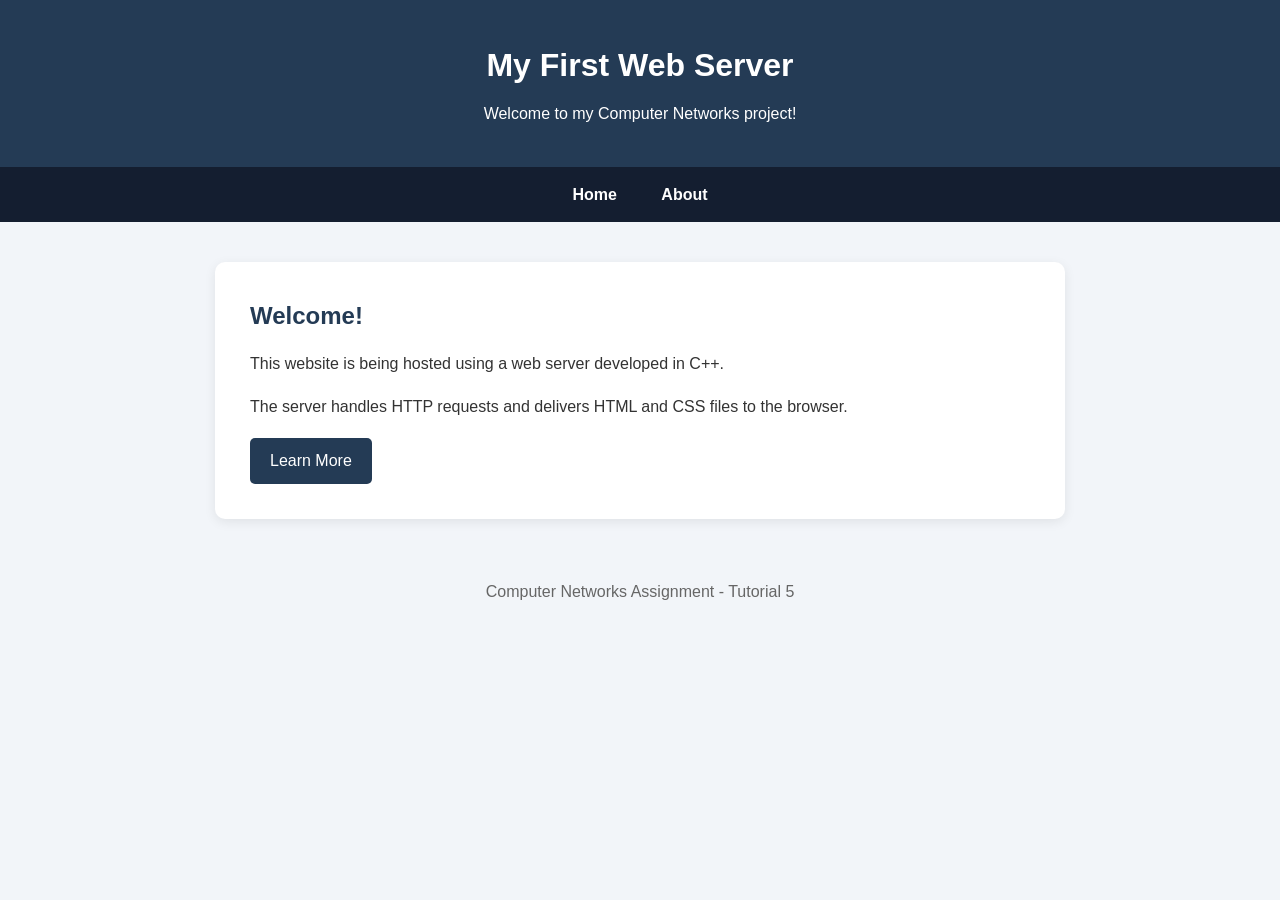
<file: 04-Web-Server/www/index.html>
<!DOCTYPE html>
<html lang="en">
<head>
    <meta charset="UTF-8">
    <meta name="viewport" content="width=device-width, initial-scale=1.0">
    <title>My Web Server - Home</title>
    <link rel="stylesheet" href="style.css">
</head>
<body>

    <header>
        <h1>My First Web Server</h1>
        <p>Welcome to my Computer Networks project!</p>
    </header>

    <nav>
        <a href="index.html">Home</a>
        <a href="about.html">About</a>
    </nav>

    <main>
        <h2>Welcome!</h2>
        <p>
            This website is being hosted using a web server
            developed in C++.
        </p>

        <p>
            The server handles HTTP requests and delivers
            HTML and CSS files to the browser.
        </p>

        <a class="button" href="about.html">Learn More</a>
    </main>

    <footer>
        <p>Computer Networks Assignment - Tutorial 5</p>
    </footer>

</body>
</html>
</file>
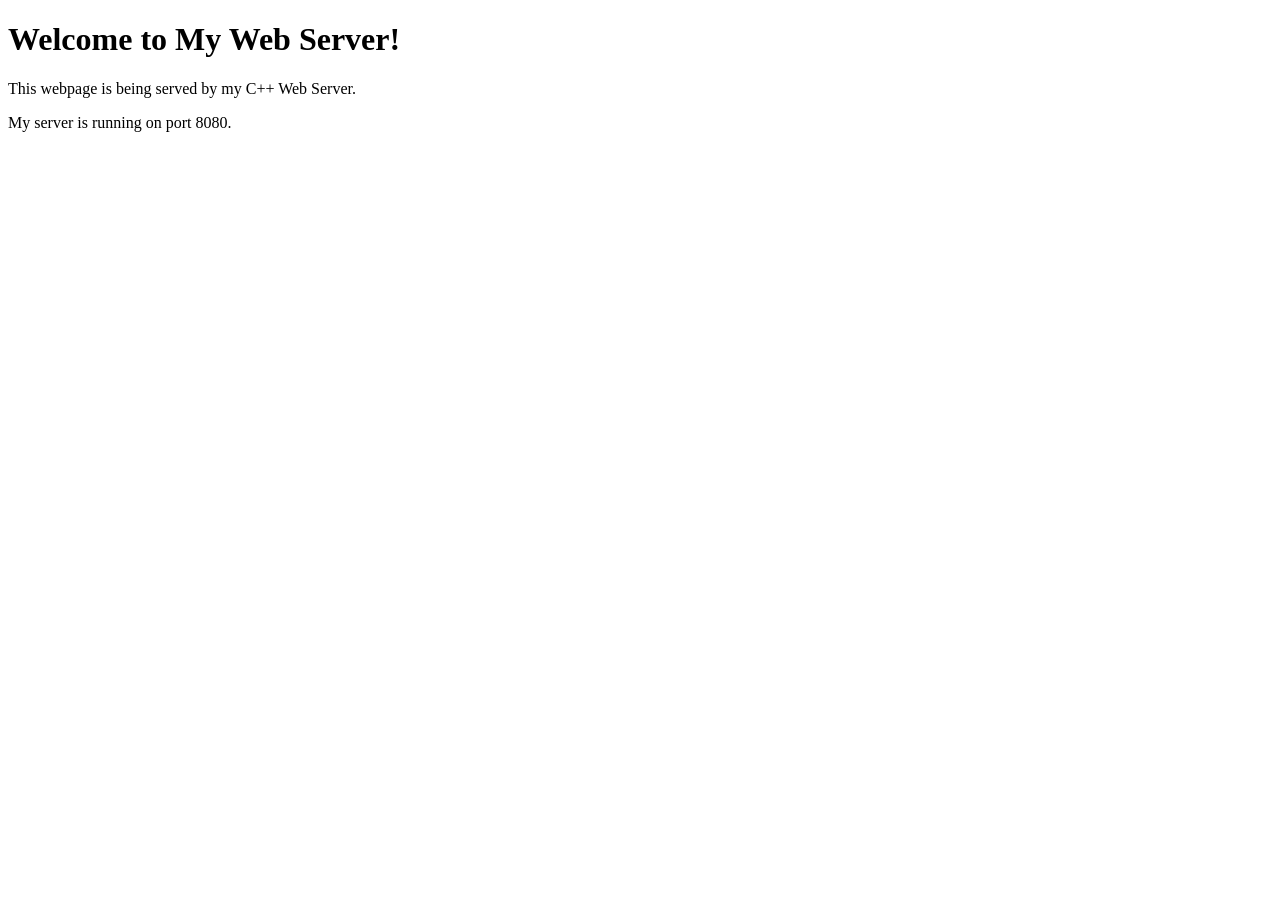
<file: 07-Select-Server/www/index.html>
<!DOCTYPE html>
<html>
<head>
    <title>My Computer Networks Web Server</title>
</head>
<body>
    <h1>Welcome to My Web Server!</h1>
    <p>This webpage is being served by my C++ Web Server.</p>
    <p>My server is running on port 8080.</p>
</body>
</html>
</file>
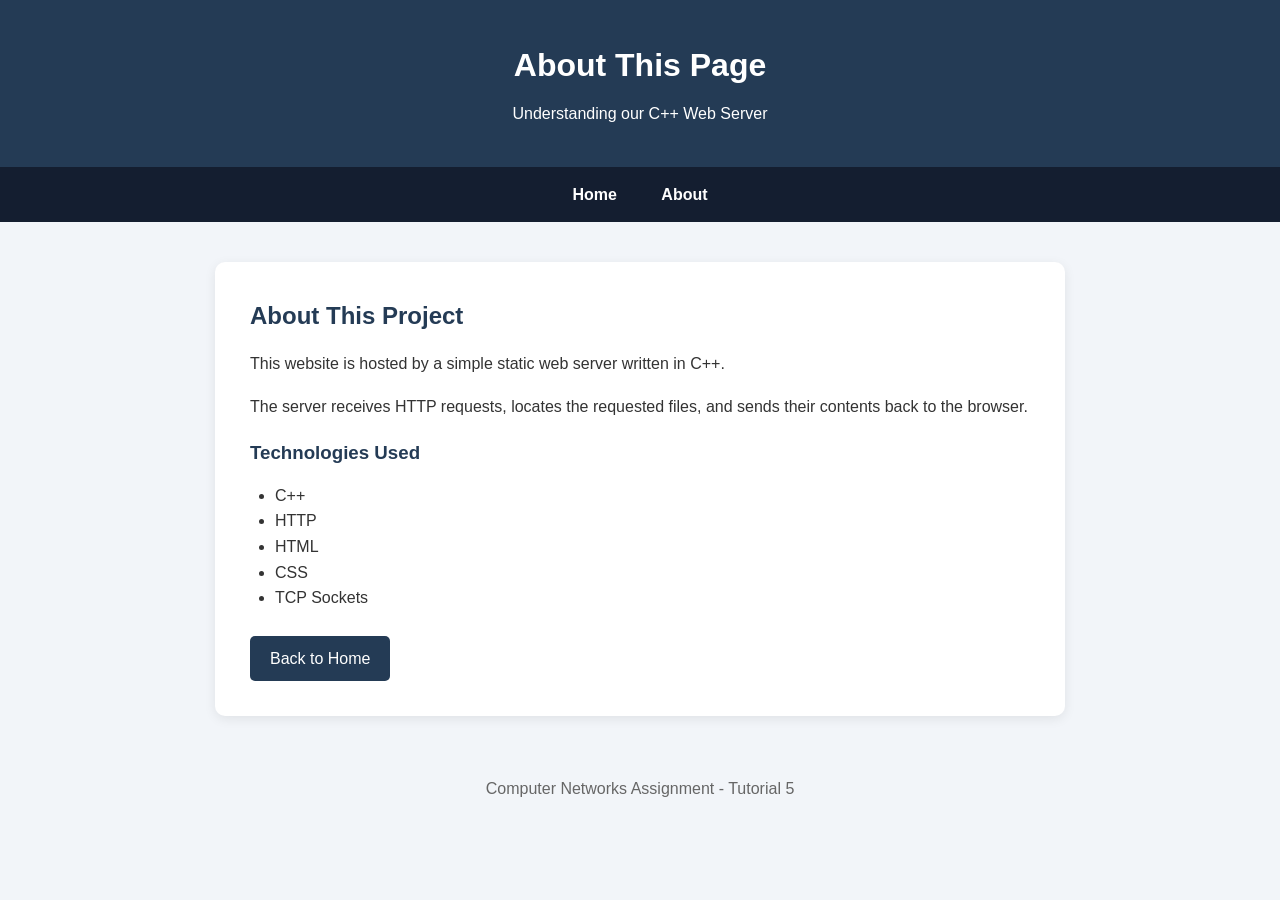
<file: 04-Web-Server/www/about.html>
<!DOCTYPE html>
<html lang="en">
<head>
    <meta charset="UTF-8">
    <meta name="viewport" content="width=device-width, initial-scale=1.0">
    <title>About - My Web Server</title>
    <link rel="stylesheet" href="style.css">
</head>
<body>

    <header>
        <h1>About This Page</h1>
        <p>Understanding our C++ Web Server</p>
    </header>

    <nav>
        <a href="index.html">Home</a>
        <a href="about.html">About</a>
    </nav>

    <main>
        <h2>About This Project</h2>

        <p>
            This website is hosted by a simple static web server
            written in C++.
        </p>

        <p>
            The server receives HTTP requests, locates the
            requested files, and sends their contents
            back to the browser.
        </p>

        <h3>Technologies Used</h3>

        <ul>
            <li>C++</li>
            <li>HTTP</li>
            <li>HTML</li>
            <li>CSS</li>
            <li>TCP Sockets</li>
        </ul>

        <a class="button" href="index.html">Back to Home</a>
    </main>

    <footer>
        <p>Computer Networks Assignment - Tutorial 5</p>
    </footer>

</body>
</html>
</file>
<file: 04-Web-Server/www/style.css>
* {
    margin: 0;
    padding: 0;
    box-sizing: border-box;
}

body {
    font-family: Arial, sans-serif;
    background-color: #f2f5f9;
    color: #333;
    line-height: 1.6;
}

header {
    background-color: #243b55;
    color: white;
    text-align: center;
    padding: 40px 20px;
}

header h1 {
    margin-bottom: 10px;
}

nav {
    background-color: #141e30;
    text-align: center;
    padding: 15px;
}

nav a {
    color: white;
    text-decoration: none;
    margin: 0 20px;
    font-weight: bold;
}

nav a:hover {
    color: #8ecae6;
}

main {
    max-width: 850px;
    margin: 40px auto;
    padding: 35px;
    background-color: white;
    border-radius: 10px;
    box-shadow: 0 3px 12px rgba(0,0,0,0.08);
}

main h2, main h3 {
    color: #243b55;
    margin-bottom: 15px;
}

main p {
    margin-bottom: 18px;
}

main ul {
    margin-left: 25px;
    margin-bottom: 25px;
}

.button {
    display: inline-block;
    background-color: #243b55;
    color: white;
    padding: 10px 20px;
    text-decoration: none;
    border-radius: 5px;
}

.button:hover {
    background-color: #41658a;
}

footer {
    text-align: center;
    padding: 20px;
    color: #666;
}
</file>
